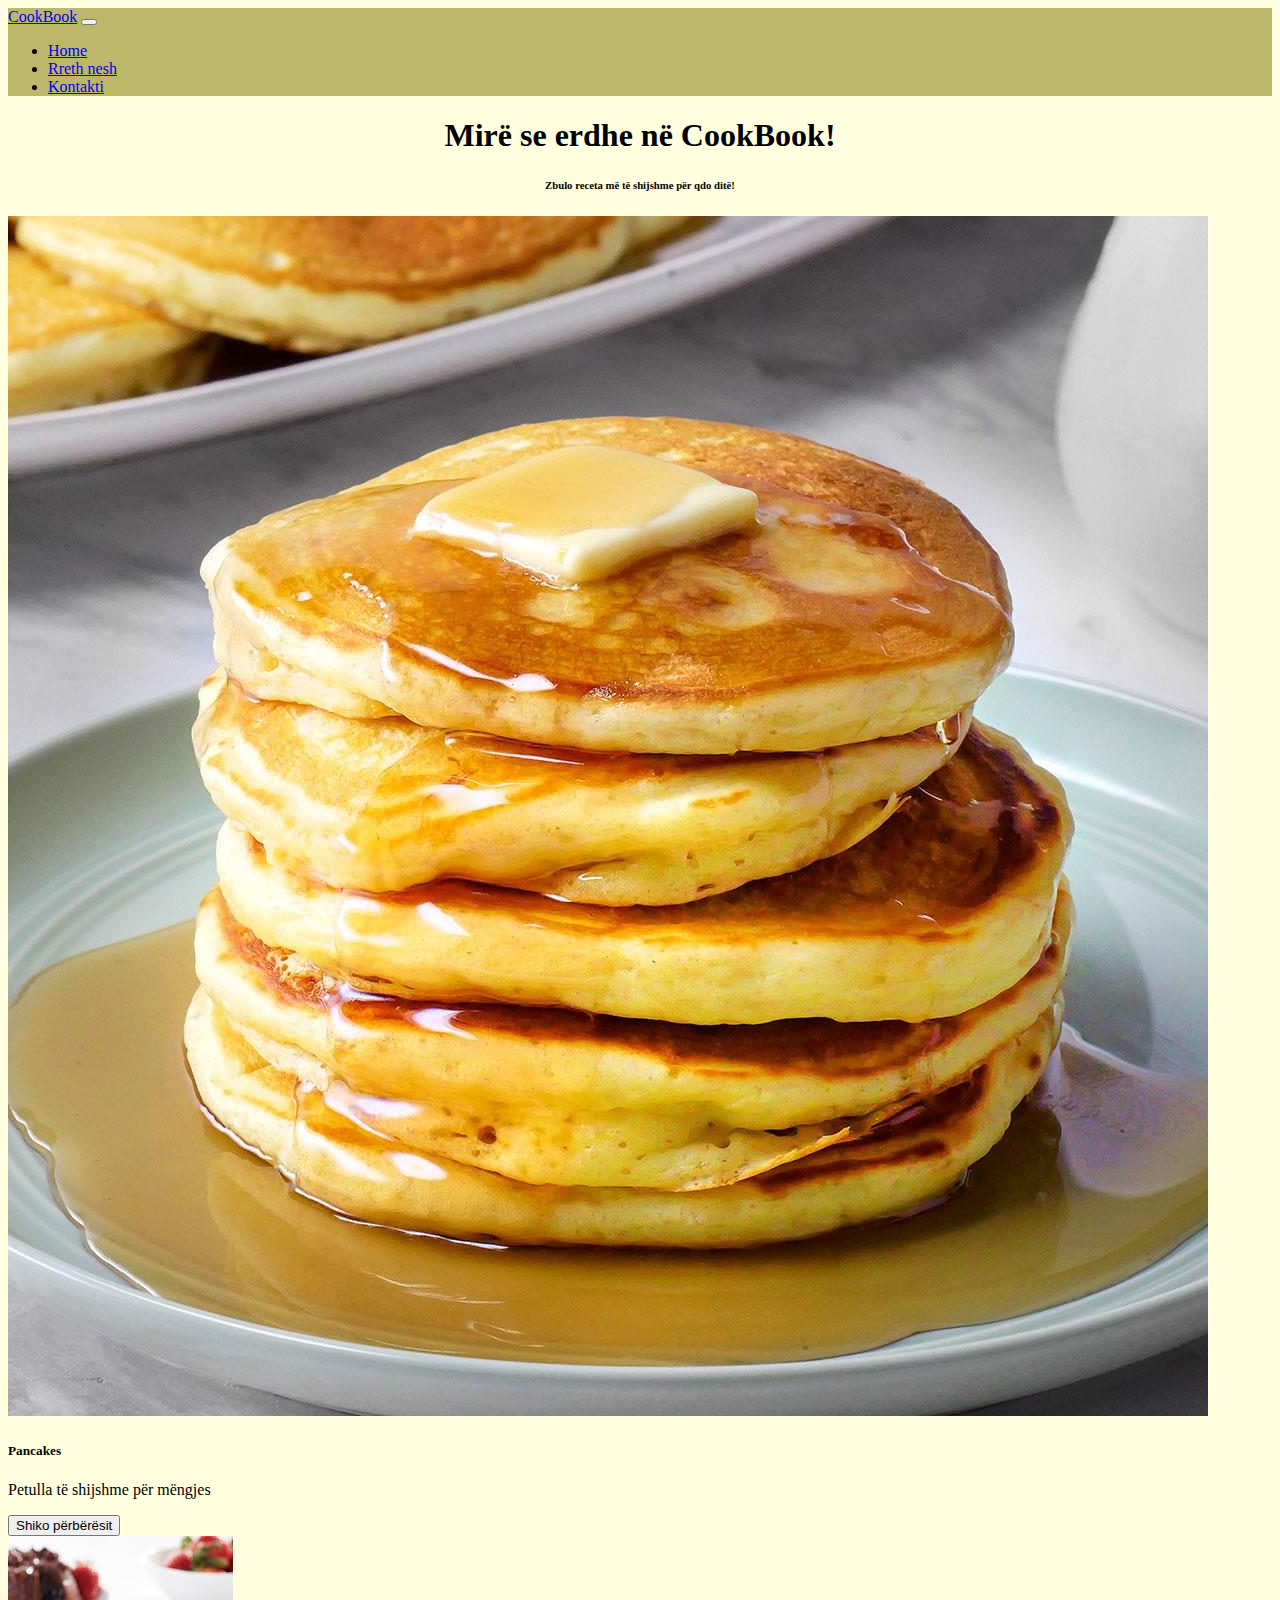
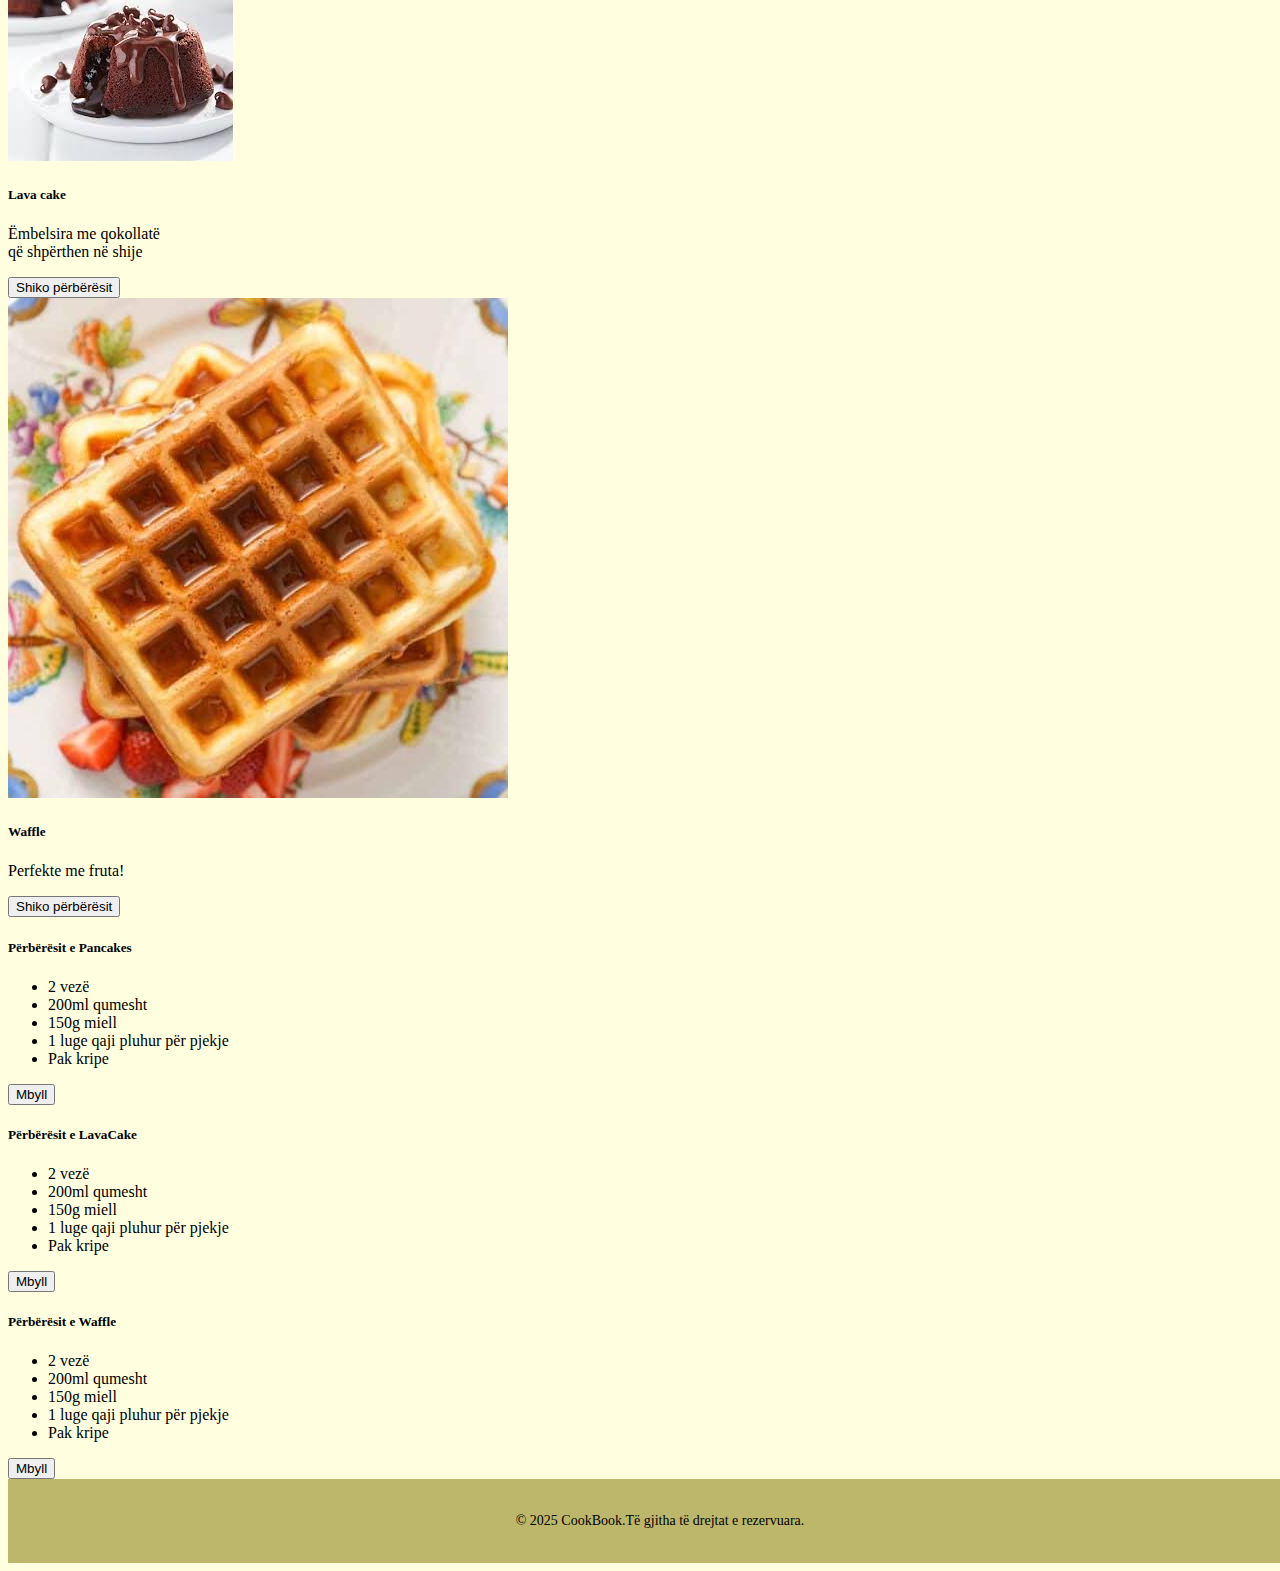
<file: Bootstrap project/index.html>
<!DOCTYPE html>
<html lang="en">
<head>
    <meta charset="UTF-8">
    <meta name="viewport" content="width=device-width, initial-scale=1.0">
    <link href="https://cdn.jsdelivr.net/npm/bootstrap@5.3.6/dist/css/bootstrap.min.css" 
    rel="stylesheet" integrity="sha384-4Q6Gf2aSP4eDXB8Miphtr37CMZZQ5oXLH2yaXMJ2w8e2ZtHTl7GptT4jmndRuHDT" crossorigin="anonymous">
    <title>CookBook</title>
    <link rel="stylesheet" href="style.css">
</head>
<body>
    <header>
        <nav class="navbar navbar-expand-lg">
            <div class="container-fluid">
                <a class="navbar-brand" href="#">CookBook</a>
                <button class="navbar-toggler" type="button" data-bs-toggle="collaps" data-bs-target="#navigimiMenu">
                <span class="navbar-toggle-icon"></span>
                </button>
                <div class="collapse navbar-collapse" id="navigimiMenu">
                    <ul class="navbar-nav mx-auto mb-2 mb-lg-0">
                        <li class="nav-item">
                            <a class="nav-link ative" aria-current="page" href="index.html">Home</a>
                        </li>
                        <li class="nav-item">
                            <a class="nav-link" href="Rreth nesh.html">Rreth nesh</a>
                        </li>
                        <li class="nav-item">
                            <a class="nav-link" href="kontakt.html">Kontakti</a>
                        </li>
                    </ul>
                </div>
         </div>
        </nav>
    </header>
    <h1>Mirë se erdhe në CookBook!</h1>
    <h6>Zbulo receta më të shijshme për qdo ditë!</h6>
    

    <section class="container my-5">
    <div class="card-group">
        <div class="card" style="width: 50rem;">
            <img src="Pancakes.jpg" class="card-img-top" alt="logo">
            <div class="card-body">
                <h5 clss="card-tittle">Pancakes</h5>
                <p class="card-text">Petulla të shijshme për mëngjes</p>
                <button class="btn btn-primary" data-bs-toggle="modal" data-bs-target="#modalPancakes">Shiko përbërësit</button>           
            </div>
        </div>
        <div class="card" style="width: 10rem;">
            <img src="lava cake.jpg" class="card-img-top" alt="logo">
            <div class="card-body">
                <h5 clss="card-tittle">Lava cake</h5>
                <p class="card-text">Ëmbelsira me qokollatë që shpërthen në shije</p>
                <button class="btn btn-primary" data-bs-toggle="modal" data-bs-target="#modalLavaCake">Shiko përbërësit</button>           
            </div>
        </div>
    <div class="card" style="width: 10rem;">
        <img src="Waffle.jpg" class="card-img-top" alt="logo">
        <div class="card-body">
            <h5 clss="card-tittle">Waffle</h5>
            <p class="card-text">Perfekte me fruta!</p>
            <button class="btn btn-primary" data-bs-toggle="modal" data-bs-target="#modalWaffle">Shiko përbërësit</button>          
        </div>
    </div>
    </div>
    </section>

    <div class="modal fade" id="modalPancakes" tabindex="-1" aria-hidden="true">
        <div class="modal-dialog">
            <div class="modal-content">
                
                <div class="modal-header">
                    <h5 class="modal-tittle">Përbërësit e Pancakes</h5>
                    <buttom class="btn-close" data-bs-dismiss="modal"></buttom>
                </div>
                <div class="modal-body">
                    <ul>
                        <li>2 vezë</li>
                        <li>200ml qumesht</li>
                        <li>150g miell</li>
                        <li>1 luge qaji pluhur për pjekje</li>
                        <li>Pak kripe</li>
                    </ul>
                </div>
                <div class="modal-footer">
                    <button class="btn btn-secondary" data-bs-dismiss="modal">Mbyll</button>
                </div>
            </div>
        </div>
    </div>
    <div class="modal fade" id="modalLavaCake" tabindex="-1" aria-hidden="true">
        <div class="modal-dialog">
            <div class="modal-content">
                
                <div class="modal-header">
                    <h5 class="modal-tittle">Përbërësit e LavaCake</h5>
                    <buttom class="btn-close" data-bs-dismiss="modal"></buttom>
                </div>
                <div class="modal-body">
                    <ul>
                        <li>2 vezë</li>
                        <li>200ml qumesht</li>
                        <li>150g miell</li>
                        <li>1 luge qaji pluhur për pjekje</li>
                        <li>Pak kripe</li>
                    </ul>
                </div>
                <div class="modal-footer">
                    <button class="btn btn-secondary" data-bs-dismiss="modal">Mbyll</button>
                </div>
            </div>
        </div>
    </div>
     <div class="modal fade" id="modalWaffle" tabindex="-1" aria-hidden="true">
        <div class="modal-dialog">
            <div class="modal-content">
                
                <div class="modal-header">
                    <h5 class="modal-tittle">Përbërësit e Waffle </h5>
                    <buttom class="btn-close" data-bs-dismiss="modal"></buttom>
                </div>
                <div class="modal-body">
                    <ul>
                        <li>2 vezë</li>
                        <li>200ml qumesht</li>
                        <li>150g miell</li>
                        <li>1 luge qaji pluhur për pjekje</li>
                        <li>Pak kripe</li>
                    </ul>
                </div>
                <div class="modal-footer">
                    <button class="btn btn-secondary" data-bs-dismiss="modal">Mbyll</button>
                </div>
            </div>
        </div>
    </div>
    
    
    
    
    <footer class="footer">
        <p>&copy; 2025 CookBook.Të gjitha të drejtat e rezervuara.</p>
    </footer>
    <script src="https://cdn.jsdelivr.net/npm/bootstrap@5.3.6/dist/js/bootstrap.bundle.min.js" 
    integrity="sha384-j1CDi7MgGQ12Z7Qab0qlWQ/Qqz24Gc6BM0thvEMVjHnfYGF0rmFCozFSxQBxwHKO" crossorigin="anonymous"></script>
</body>
</html>
</file>
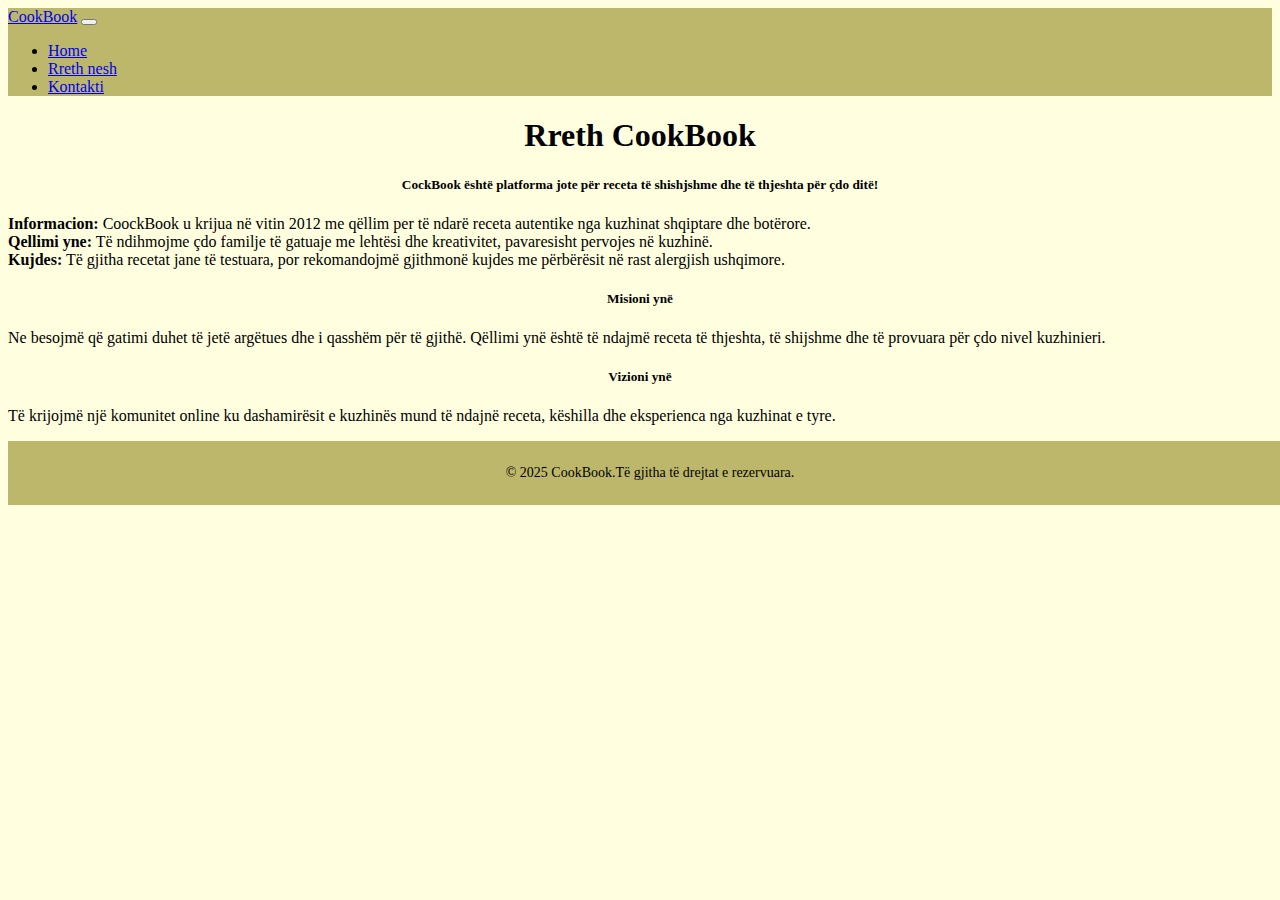
<file: Bootstrap project/Rreth nesh.html>
<!DOCTYPE html>
<html lang="en">
<head>
    <meta charset="UTF-8">
    <meta name="viewport" content="width=device-width, initial-scale=1.0">
    <link href="https://cdn.jsdelivr.net/npm/bootstrap@5.3.6/dist/css/bootstrap.min.css" 
    rel="stylesheet" integrity="sha384-4Q6Gf2aSP4eDXB8Miphtr37CMZZQ5oXLH2yaXMJ2w8e2ZtHTl7GptT4jmndRuHDT" crossorigin="anonymous">
    <title>Document</title>
</head>
<body>
    <style>
        body{
    background-color: lightyellow;
    }
    header{
        background-color: darkkhaki;
    }
    h1,h5{
        text-align: center;
    }
    .footer {
    
    bottom: 0;
    left: 0;
    width: 100%;
    background-color: darkkhaki;
    color: black;
    padding: 10px;
    text-align: center;
    font-size: 14px;
    }
    </style>
    <header>
        <nav class="navbar navbar-expand-lg">
            <div class="container-fluid">
                <a class="navbar-brand" href="#">CookBook</a>
                <button class="navbar-toggler" type="button" data-bs-toggle="collaps" data-bs-target="#navigimiMenu">
                    <span class="navbar-toggle-icon"></span>
                </button>
                <div class="collapse navbar-collapse" id="navigimiMenu">
                    <ul class="navbar-nav mx-auto mb-2 mb-lg-0">
                        <li class="nav-item">
                            <a class="nav-link ative" aria-current="page" href="index.html">Home</a>
                        </li>
                        <li class="nav-item">
                            <a class="nav-link" href="Rreth nesh.html">Rreth nesh</a>
                        </li>
                        <li class="nav-item">
                            <a class="nav-link" href="kontakt.html">Kontakti</a>
                        </li>
                    </ul>
                </div>
            </div>
        </nav>
    </header>
    <h1>Rreth CookBook</h1>
    <h5>CockBook është platforma jote për receta të shishjshme dhe të thjeshta për çdo ditë!</h5>
    
    <div class="container my-2 p-3">
        <div class="alert alert-primary"><b>Informacion:</b> CoockBook u krijua në vitin 2012 me qëllim per të ndarë receta autentike nga kuzhinat shqiptare dhe botërore.</div>
        <div class="alert alert-success"><b>Qellimi yne:</b> Të ndihmojme çdo familje të gatuaje me lehtësi dhe kreativitet, pavaresisht pervojes në kuzhinë.</div>
        <div class="alert alert-warning"><b>Kujdes:</b> Të gjitha recetat jane të testuara, por rekomandojmë gjithmonë kujdes me përbërësit në rast alergjish ushqimore.</div>
    </div>

    <div class="container">
        <div class="row border border-dark border-3 p-4 bg-white">
            <div class="col">
                <h5><strong>Misioni ynë</strong></h5>
                <p>Ne besojmë që gatimi duhet të jetë argëtues dhe i qasshëm për të gjithë. Qëllimi ynë është të ndajmë receta të thjeshta, të shijshme dhe të provuara për çdo nivel kuzhinieri.</p>
            </div>
            <div class="col-md-6 mb-3">
                <h5><strong>Vizioni ynë</strong></h5>
                <p>Të krijojmë një komunitet online ku dashamirësit e kuzhinës mund të ndajnë receta, këshilla dhe eksperienca nga kuzhinat e tyre.</p>
            </div>
        </div>
    </div>

    <footer class="footer">
        <p>&copy; 2025 CookBook.Të gjitha të drejtat e rezervuara.</p>
    </footer>

    <script src="https://cdn.jsdelivr.net/npm/bootstrap@5.3.6/dist/js/bootstrap.bundle.min.js" 
    integrity="sha384-j1CDi7MgGQ12Z7Qab0qlWQ/Qqz24Gc6BM0thvEMVjHnfYGF0rmFCozFSxQBxwHKO" crossorigin="anonymous"></script>
</body>
</html>
</file>
<file: Bootstrap project/style.css>
body{
    background-color: lightyellow;
}
h1,h6{
    text-align: center;
}
header{
    background-color:darkkhaki ;
}
.footer {
    
    bottom: 0;
    left: 0;
    width: 100%;
    background-color: darkkhaki;
    color: black;
    padding: 20px;
    text-align: center;
    font-size: 14px;
}
</file>
